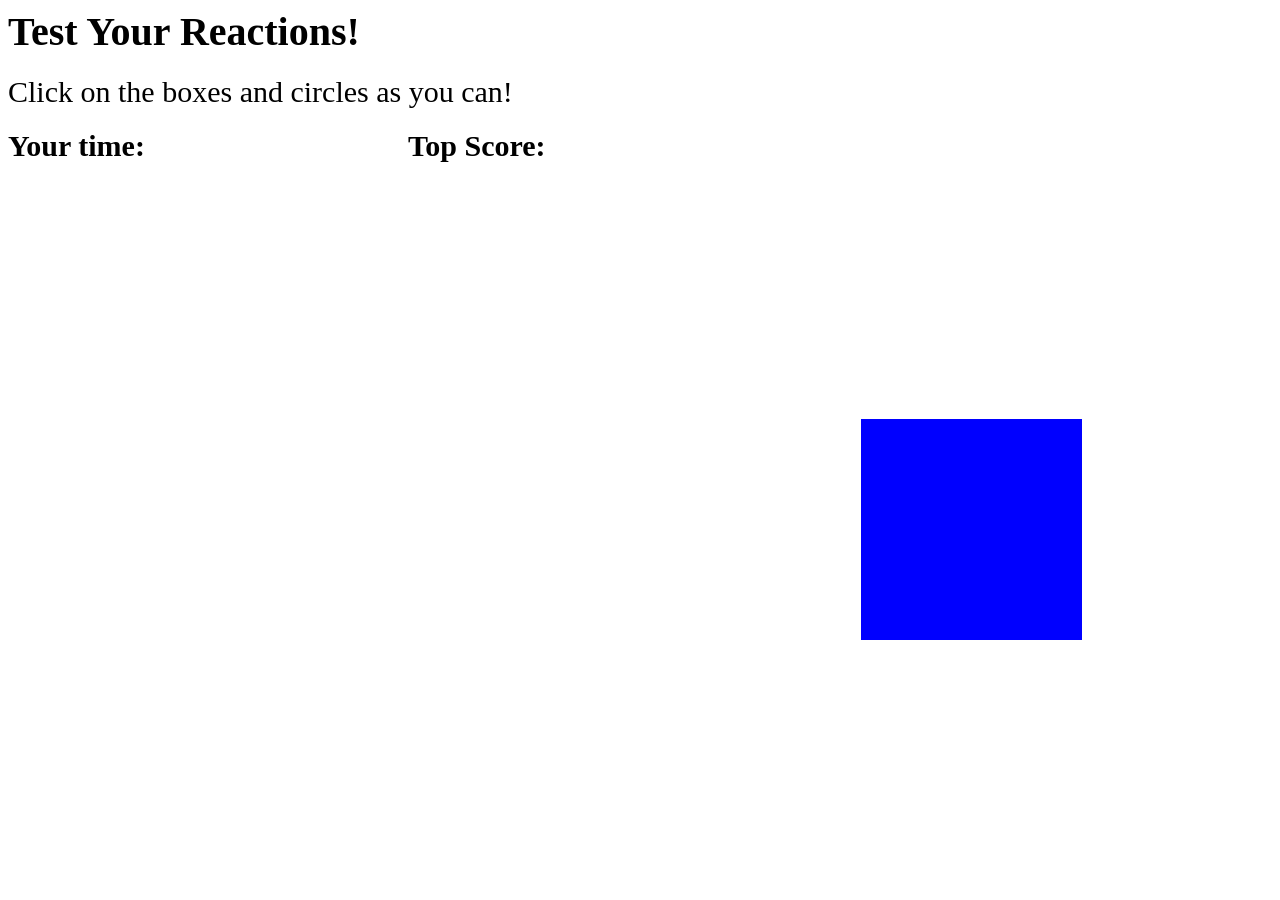
<file: index.html>
<!doctype html>
<html>
	<head>
		<title>Speed</title>		
		<link rel="stylesheet" type="text/css" href="speedstyle.css">
	</head>
   	<body>
	    <p id="head">Test Your Reactions!</p>
	    <p id="title">Click on the boxes and circles as you can!</p>
	    <div id="timetext">
			<div class="divfus">Your time:</div>
			<div id="timeresult"class="divfus"> </div>
			<div class="divfus">Top Score:</div>
			<div id="topscore" class="divfus"> </div>
	    </div>
	    <div id="playground" class="testclass"></div>
	    <script src="speedscript.js"> </script>
   	</body>
</html>
</file>
<file: speedstyle.css>
#head {
    font-size:40px;
    font-weight: bold;
    margin:0;
    }

#title {
    font-size:30px;
    font-weight: normal;
    margin:20px 0;   
    }

#timetext {
    font-size:30px;
    font-weight: bold;
    margin:0px;
    }


.divfus {
    float:left;
    width:200px;
    height:20px;
    }

.testclass{
    background-color:blue;
    height:221px; 
    width:221px;
    margin-left:53px;
    margin-top:290px;
    float:left;
    border-radius:0%;
    }
</file>
